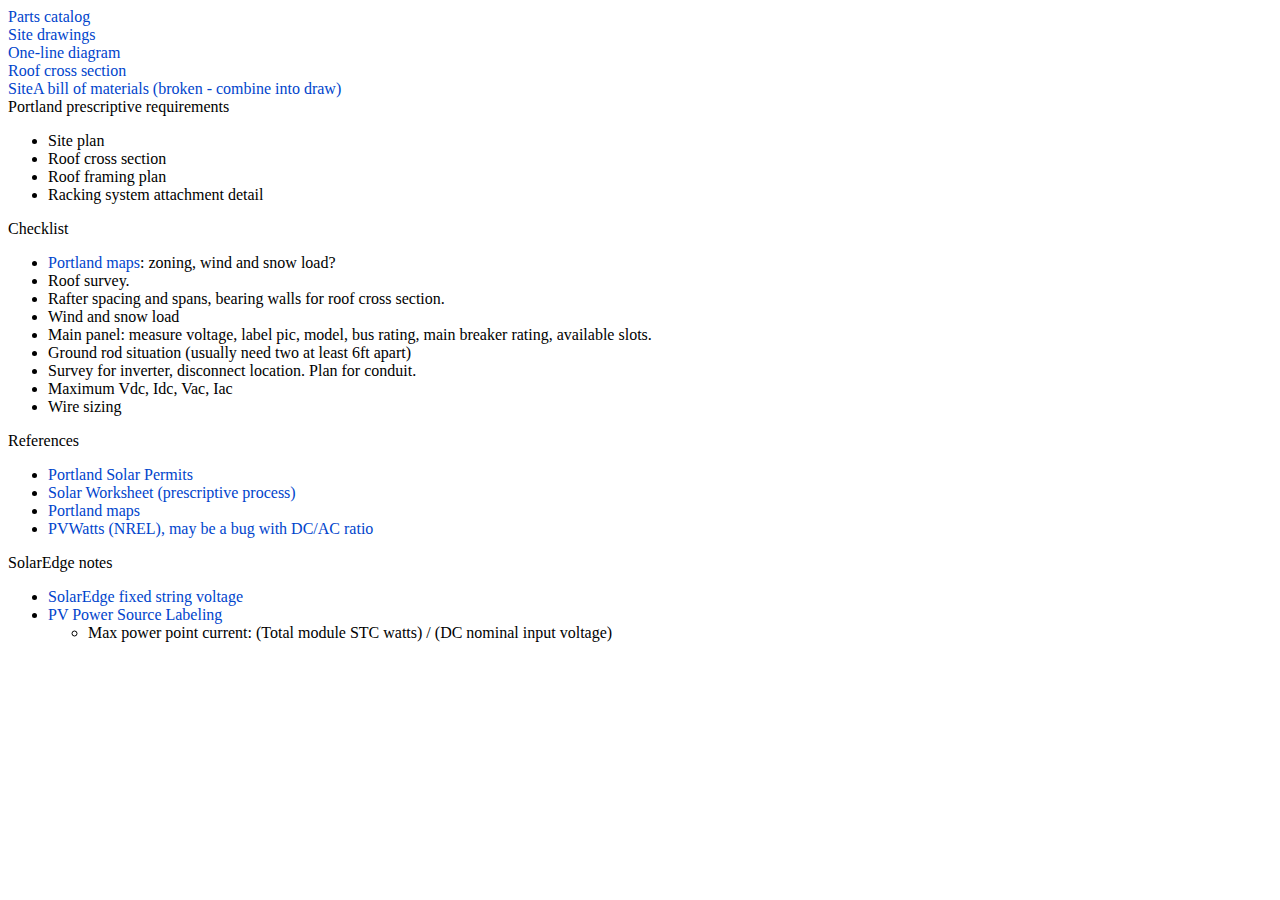
<file: index.html>
<!DOCTYPE HTML PUBLIC "-//W3C//DTD HTML 4.01//EN" "http://www.w3.org/TR/html4/strict.dtd">
<html>
  <head>
    <meta charset="utf-8"> 
    <title>Solarplanr</title>
    <link type="text/css" rel="stylesheet" href="base.css">
  </head>

  <body>
    <div><a href="partCat.html">Parts catalog</a></div>
    <div><a href="draw.html">Site drawings</a></div>
    <div><a href="one.html">One-line diagram</a></div>
    <div><a href="xsec.html">Roof cross section</a></div>
    <div><a href="siteABill.html">SiteA bill of materials (broken - combine into draw)</a></div>

    <div>Portland prescriptive requirements</div>
    <ul>
      <li>Site plan</li>
      <li>Roof cross section</li>
      <li>Roof framing plan</li>
      <li>Racking system attachment detail</li>
    </ul>

    <div>Checklist</div>
    <ul>
      <li><a href="https:/www.portlandmaps.com/">Portland maps</a>: zoning, wind and snow load?</li>
      <li>Roof survey.</li>
      <li>Rafter spacing and spans, bearing walls for roof cross section.</li>
      <li>Wind and snow load</li>
      <li>Main panel: measure voltage, label pic, model, bus rating, main breaker rating, available slots.</li>
      <li>Ground rod situation (usually need two at least 6ft apart)</li>
      <li>Survey for inverter, disconnect location. Plan for conduit.</li>
      <li>Maximum Vdc, Idc, Vac, Iac</li>
      <li>Wire sizing</li> 
    </ul>
    
    <div>References</div>
    <ul>
      <li><a href="https://www.portland.gov/bds/solar-development/solar-permits">Portland Solar Permits</a></li>
      <li><a href="https://www.portland.gov/bds/documents/solar-worksheet/download">Solar Worksheet (prescriptive process)</a></li>
      <li><a href="https:/www.portlandmaps.com/">Portland maps</a></li>
      <li><a href="https://pvwatts.nrel.gov/">PVWatts (NREL), may be a bug with DC/AC ratio</a></li>
    </ul>
    
    <div>SolarEdge notes</div>
    <ul>
      <li><a href="https://knowledge-center.solaredge.com/sites/kc/files/se_application_fixed_string_voltage.pdf">SolarEdge fixed string voltage</a></li>
      <li><a href="https://knowledge-center.solaredge.com/sites/kc/files/pv_power_source_labeling.pdf">PV Power Source Labeling</a></li>
      <ul>
	<li>Max power point current: (Total module STC watts) / (DC nominal input voltage)</li>
    </ul>

  </body>
</html>
</file>
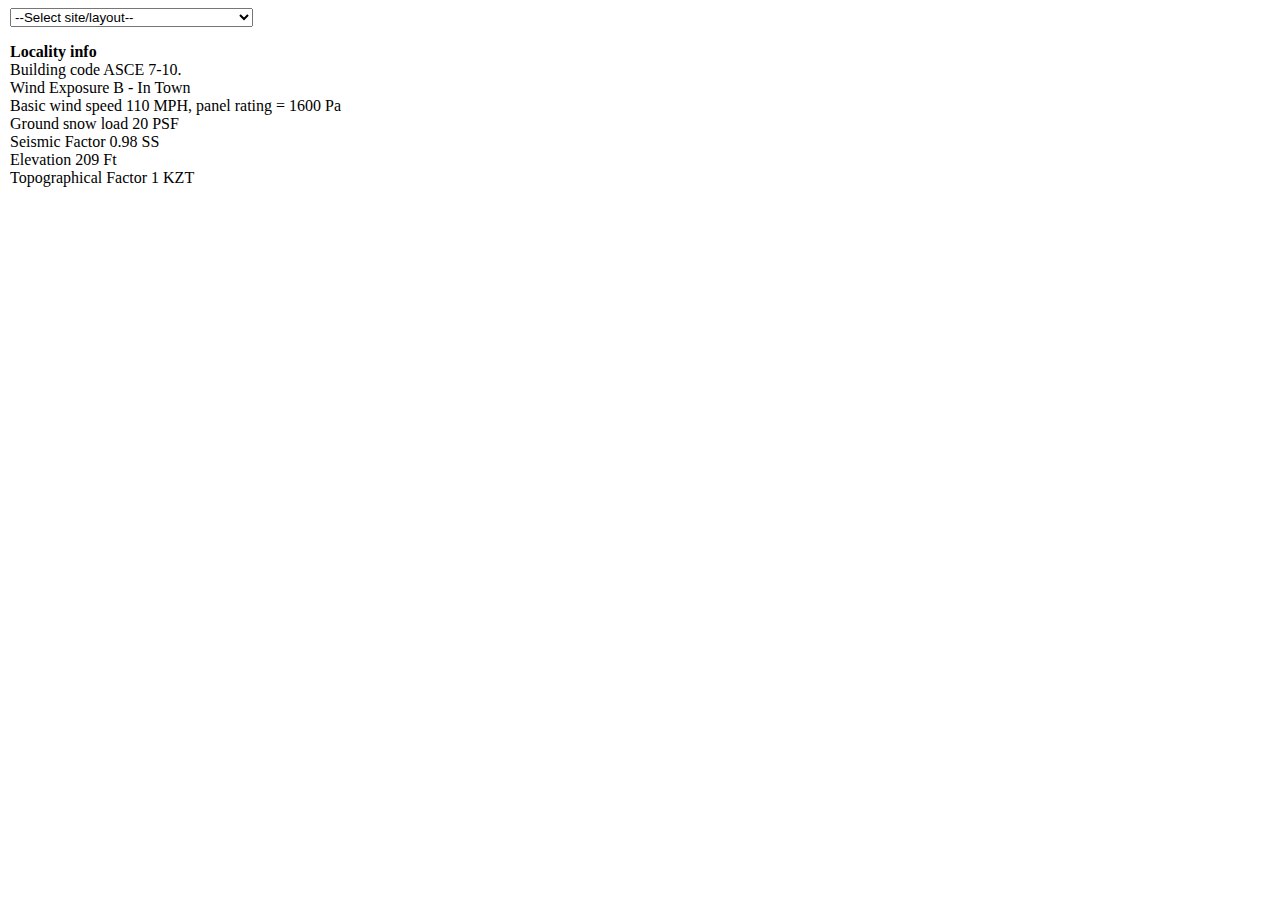
<file: draw.html>
<!DOCTYPE HTML PUBLIC "-//W3C//DTD HTML 4.01//EN" "http://www.w3.org/TR/html4/strict.dtd">
<html>
<head>
  <meta charset="utf-8"> 
  <title>Drawings - Solarplanr</title>
  <link type="text/css" rel="stylesheet" href="base.css">
  <script type="text/javascript" src="base.js"></script>
  <script type="text/javascript" src="geom.js"></script>
  <script type="text/javascript" src="part.js"></script>
  <script type="text/javascript" src="partCat.js"></script>
  <script type="text/javascript" src="elec.js"></script>
  <script type="text/javascript" src="rail.js"></script>
  <script type="text/javascript" src="rack.js"></script>
  <script type="text/javascript" src="roof.js"></script>
  <script type="text/javascript" src="partTab.js"></script>
  <script type="text/javascript" src="draw.js"></script>
  
  <script type="text/javascript" src="ironRidge.js"></script>
  <script type="text/javascript" src="unirac.js"></script>

  <script type="text/javascript" src="siteB.js"></script>
  <script type="text/javascript" src="siteA.js"></script>

  <script type="text/javascript" src="ui.js"></script>
</head>

<body class="drawBody" onload="uiBodyOnload()">
  <div><select id="sysSel"></select></div>
  <div id="sys"></div>
  
  </div>
  
  <div class="drawInfo">
    <b>Locality info</b>
    <br>Building code ASCE 7-10.
    <br>Wind Exposure B - In Town
    <br>Basic wind speed 110 MPH, panel rating = 1600 Pa
    <br>Ground snow load 20 PSF
    <br>Seismic Factor 0.98 SS
    <br>Elevation 209 Ft
    <br>Topographical Factor 1 KZT
  </div>

  <template id="partTab_tem">
    <table class="colorTab">
      <tfoot>
	<tr>
	  <td>
	    <b>Total</b><br>
	    Watts: <span class="_totWatts"></span><br>
	    $/Watt: <span class="_totDpw"></span><br>
	    <div class="_totStatus"></div>
	  </td>
	</tr>
      </tfoot>
    </table>
  </template>
  
</body>
</file>
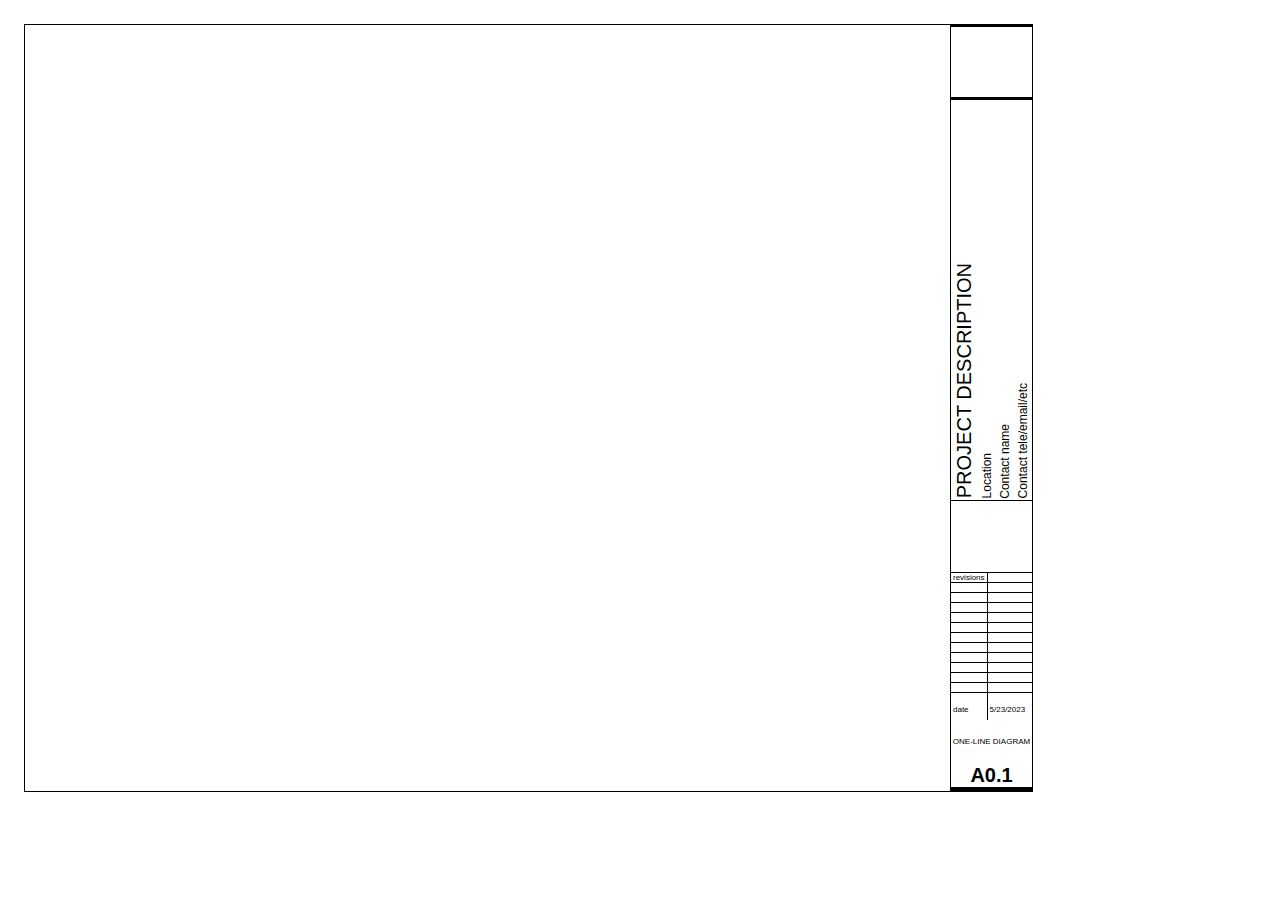
<file: one.html>
<!DOCTYPE HTML PUBLIC "-//W3C//DTD HTML 4.01//EN" "http://www.w3.org/TR/html4/strict.dtd">
<html>
<head>
  <meta charset="utf-8"> 
  <title>One line diagram - Solarplanr</title>
  <link type="text/css" rel="stylesheet" href="base.css">
  <script type="text/javascript" src="base.js"></script>
  <script type="text/javascript" src="geom.js"></script>
  <script type="text/javascript" src="part.js"></script>
  <script type="text/javascript" src="partCat.js"></script>
  <script type="text/javascript" src="elec.js"></script>
  <script type="text/javascript" src="rail.js"></script>
  <script type="text/javascript" src="rack.js"></script>
  <script type="text/javascript" src="roof.js"></script>

  <script type="text/javascript" src="partTab.js"></script>
  <script type="text/javascript" src="draw.js"></script>
  <script type="text/javascript" src="svg.js"></script>
  
  <script type="text/javascript" src="ironRidge.js"></script>
  <script type="text/javascript" src="unirac.js"></script>

  <script type="text/javascript" src="siteB.js"></script>
  <script type="text/javascript" src="siteA.js"></script>

  <script type="text/javascript" src="one.js"></script>
</head>

<body id="oneBody" class="page" onload="oneBodyOnload()">
  <div id="oneDiv" class="pageA">
    <svg id="oneSvg" class="pageAFull" fill="transparent" xmlns="http://www.w3.org/2000/svg">
      <style>
	.label { font:normal 12px sans-serif; fill:black; }
	.symFont {font:bold 10px sans-serif; fill:black; } 
	.labelBox { rx:4px; ry:4px; stroke:black; stroke-width:0.5; fill:#eee; }
	.strok { stroke-linejoin:bevel; stroke:black; }
	.group { stroke-linejoin:bevel; stroke:black; stroke-dasharray:4 2; }
	.group1 { stroke-linejoin:bevel; stroke:#444; stroke-dasharray:1 2; }
	.repeat { stroke-linejoin:bevel; stroke:#444; stroke-dasharray:2 1; }
      </style>

      <g fill="transparent">
	<defs> 
	  <path id="dc" class="strok" d="M0,0 h10 M0,3 h2 m2,0 h2 m2,0 h2" />
	  <path id="ac" class="strok" d="M0,0 q3,-5,5,0 t5,0" />
	  <path id="module_24x30" class="strok" d="M0,0 V30 H24 V0 H0 L12,12 L24,0" />
	  <path id="ocpdR_18x0" class="strok" d="M0,0 h5 a1,1,0,0,0,2,0 a1,1,0,0,0,-2,0
						 M5,-2 a1,1,0,0,1,8,0
						 M18,0 h-5 a1,1,0,0,0,-2,0 a1,1,0,0,0,2,0" />
	  <path id="ocpdL_18x0" class="strok" d="M0,0 h-5 a1,1,0,0,0,-2,0 a1,1,0,0,0,2,0
						 M-5,-2 a1,1,0,0,0,-8,0
						 M-18,0 h5 a1,1,0,0,0,2,0 a1,1,0,0,0,-2,0" />
	  <path id="utility" class="strok" d="M0,0 l8,-16 h-16 z" />
	</defs>
	
	<symbol id="ammeter_R8" overflow="visible">
	  <circle class="strok" cx="0" cy="0" r="8" />
	  <text class="symFont" x="-3.5" y="3">A</text>
	</symbol>

	<symbol id="ctL_R8" overflow="visible">
	  <path class="strok" d="M-2,-8 a1,1,0,0,1,0,8 a1,1,0,0,1,0,8" />
	</symbol>

	<symbol id="dot3_rx6" overflow="visible">
	  <circle fill="black" cx="-5" cy="0" r="1" />
	  <circle fill="black" cx="0" cy="0" r="1" />
	  <circle fill="black" cx="5" cy="0" r="1" />
	</symbol>
	
	<symbol id="dcDc_24x24" overflow="visible">
	  <path class="strok" d="M0,24 V0 H24 V24 H0 L24,0" />
	  <use href="#dc" x="3" y="3" />
	  <use href="#dc" x="11" y="18" />
	</symbol>
	
	<symbol id="dcAc_24x24" overflow="visible">
	  <path class="strok" d="M0,24 V0 H24 V24 H0 L24,0" />
	  <use href="#dc" x="3" y="3" />
	  <use href="#ac" x="11" y="18" />
	</symbol>

	<symbol id="meter_R8" overflow="visible">
	  <circle class="strok" cx="0" cy="0" r="8" />
	  <text class="symFont" x="-4" y="3.5">M</text>
	  <path class="strok" d="M-8,0 h-6  M8,0 h6" />
	</symbol>

	<symbol id="moduleOpt_24x60" overflow="visible">
	  <use href="#module_24x30" x="0" y="0" />
	  <use href="#dcDc_24x24" x="0" y="36" />
	  <path class="strok" d="M12,30 V36">
	</symbol>

	<symbol id="sw_24x0" overflow="visible">
	  <path class="strok" d="M0,0 h6 l12,-6 M24,0 h-6" />
	  <circle class="strok" fill="white" cx="6" cy="0" r="2" />
	</symbol>

	<symbol id="stringOpt" overflow="visible">
	  <use href="#moduleOpt_24x60" x="-63" y="-66" />
	  <use href="#moduleOpt_24x60" x="-15" y="-66" />
	  <use href="#dot3_rx6" x="-27" y="-36" /> 
	  <use href="#dot3_rx6" x="-27" y="0" /> 
	  <path class="strok" d="M-51,-6 V0 H-39  M-15,0 H-6 V-6  M0,-6 V0" />
	</symbol>

	<symbol id="inverter" overflow="visible">
	  <use href="#ammeter_R8" x="42" y="-24" />
	  <use href="#sw_24x0" x="0" y="0" />
	  <use href="#dcAc_24x24" x="30" y="-12" />
	  <path class="strok" d="M24,0 H30  M54,0 H60  M50,-24 H60" />
	</symbol>

	<symbol id="loadcenter" overflow="visible">
	  <path class="strok" d="M0,0 V24  M0,42 V64 M0,76 V110" />
	  <use href="#ocpdR_18x0" transform="matrix(0 1 -1 0 0 24)" />
	  <use href="#ocpdL_18x0" x="0" y="54" />
	  <use href="#ocpdR_18x0" x="0" y="54" />
	  <use href="#dot3_rx6" x="0" y="70" />
	  
	  <use href="#ocpdL_18x0" x="0" y="86" />
	  <use href="#ocpdR_18x0" x="0" y="86" />
	  <use href="#ocpdL_18x0" x="0" y="110" />
	  <use href="#ocpdR_18x0" x="0" y="110" />
	</symbol>
      </g>
    </svg>
  </div>
  <div class="pageB">
    <div></div>
    <div class="pageDes">
      <div>PROJECT DESCRIPTION</div>
      <div>Location</div>
      <div>Contact name</div>
      <div>Contact tele/email/etc</div>
    </div>
    <div></div>
    <table class="pageRevTab">
      <tbody>
	<tr><td>revisions</td><td></td></tr>
	<tr><td>&nbsp;</td><td>&nbsp;</td></tr>
	<tr><td>&nbsp;</td><td>&nbsp;</td></tr>
	<tr><td>&nbsp;</td><td>&nbsp;</td></tr>
	<tr><td>&nbsp;</td><td>&nbsp;</td></tr>
	<tr><td>&nbsp;</td><td>&nbsp;</td></tr>
	<tr><td>&nbsp;</td><td>&nbsp;</td></tr>
	<tr><td>&nbsp;</td><td>&nbsp;</td></tr>
	<tr><td>&nbsp;</td><td>&nbsp;</td></tr>
	<tr><td>&nbsp;</td><td>&nbsp;</td></tr>
	<tr><td>&nbsp;</td><td>&nbsp;</td></tr>
	<tr><td>&nbsp;</td><td>&nbsp;</td></tr>
	<tr><td>date</td><td>5/23/2023</td></tr>
      </tbody>
    </table>
    <div></div>
    <div class="pageTit">ONE-LINE DIAGRAM</div>
    <div></div>
    <div class="pageRev">A0.1</div>
  </div>
</body>
</file>
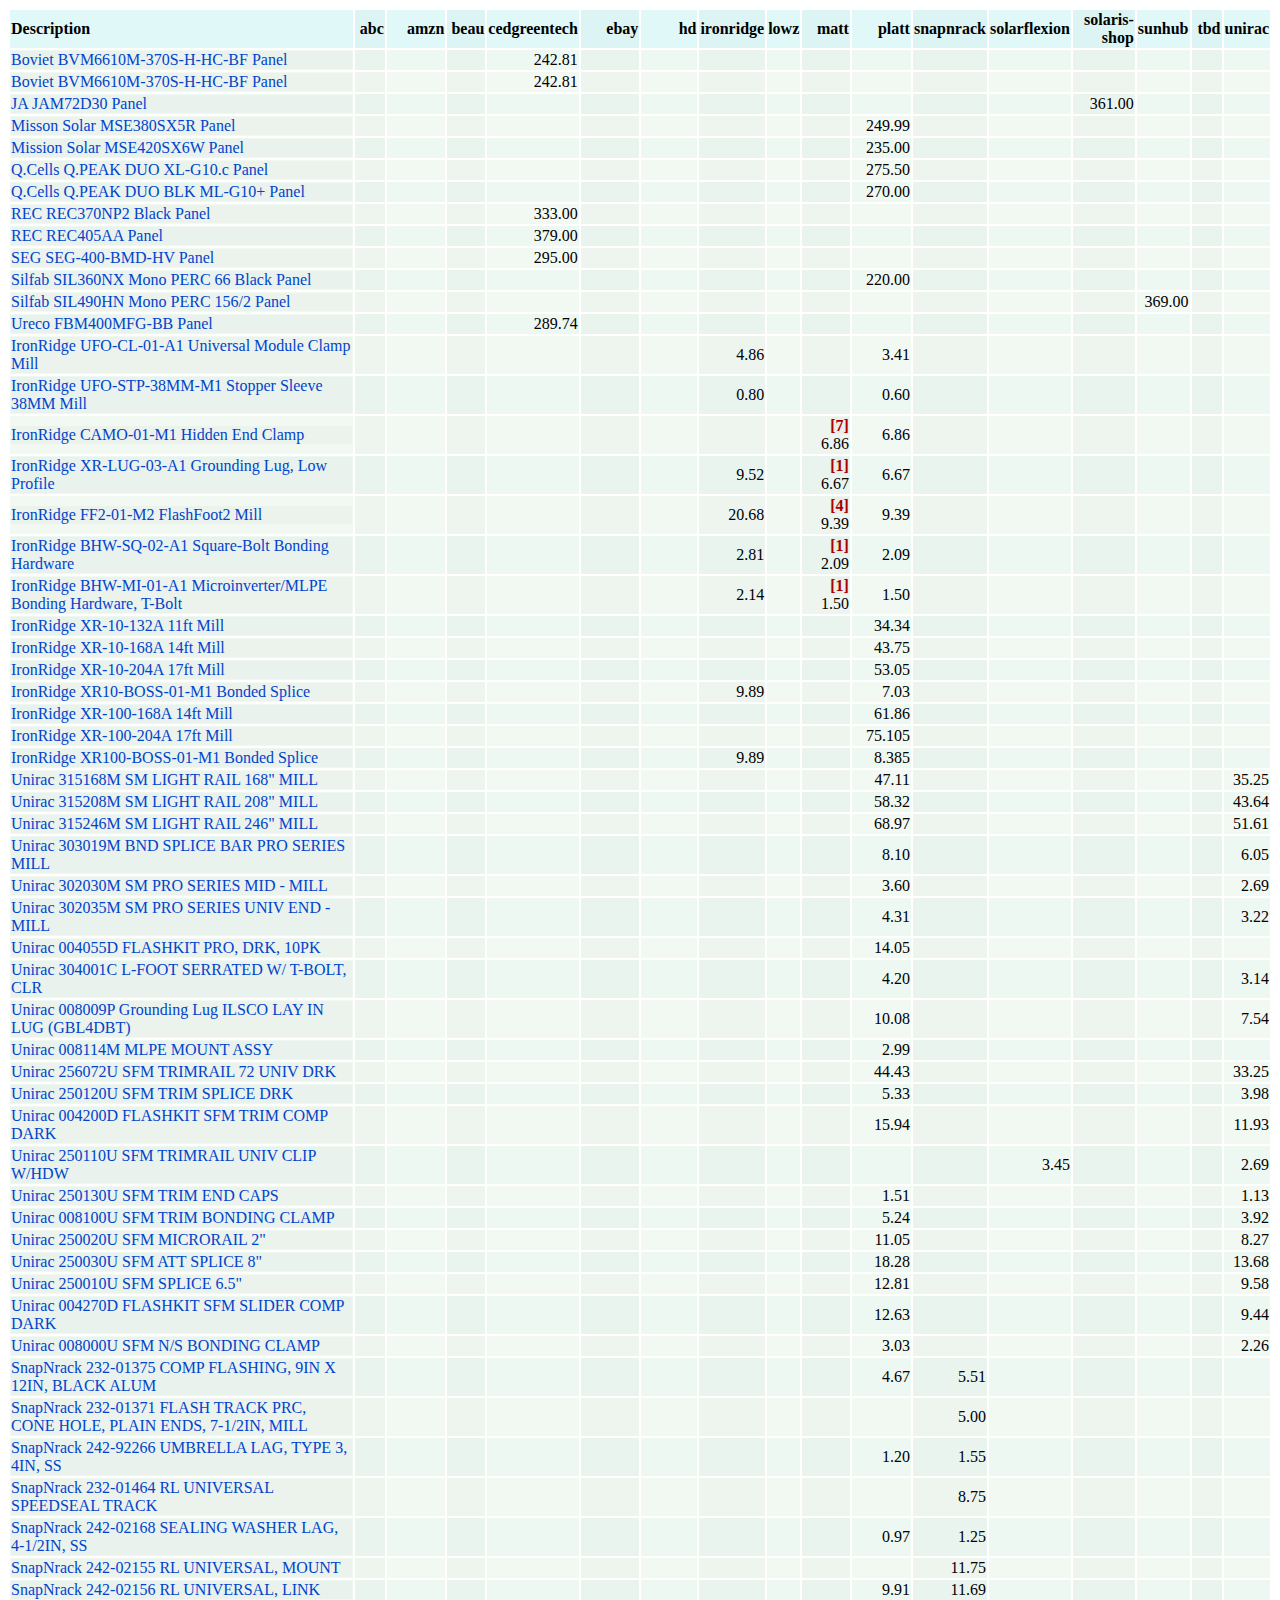
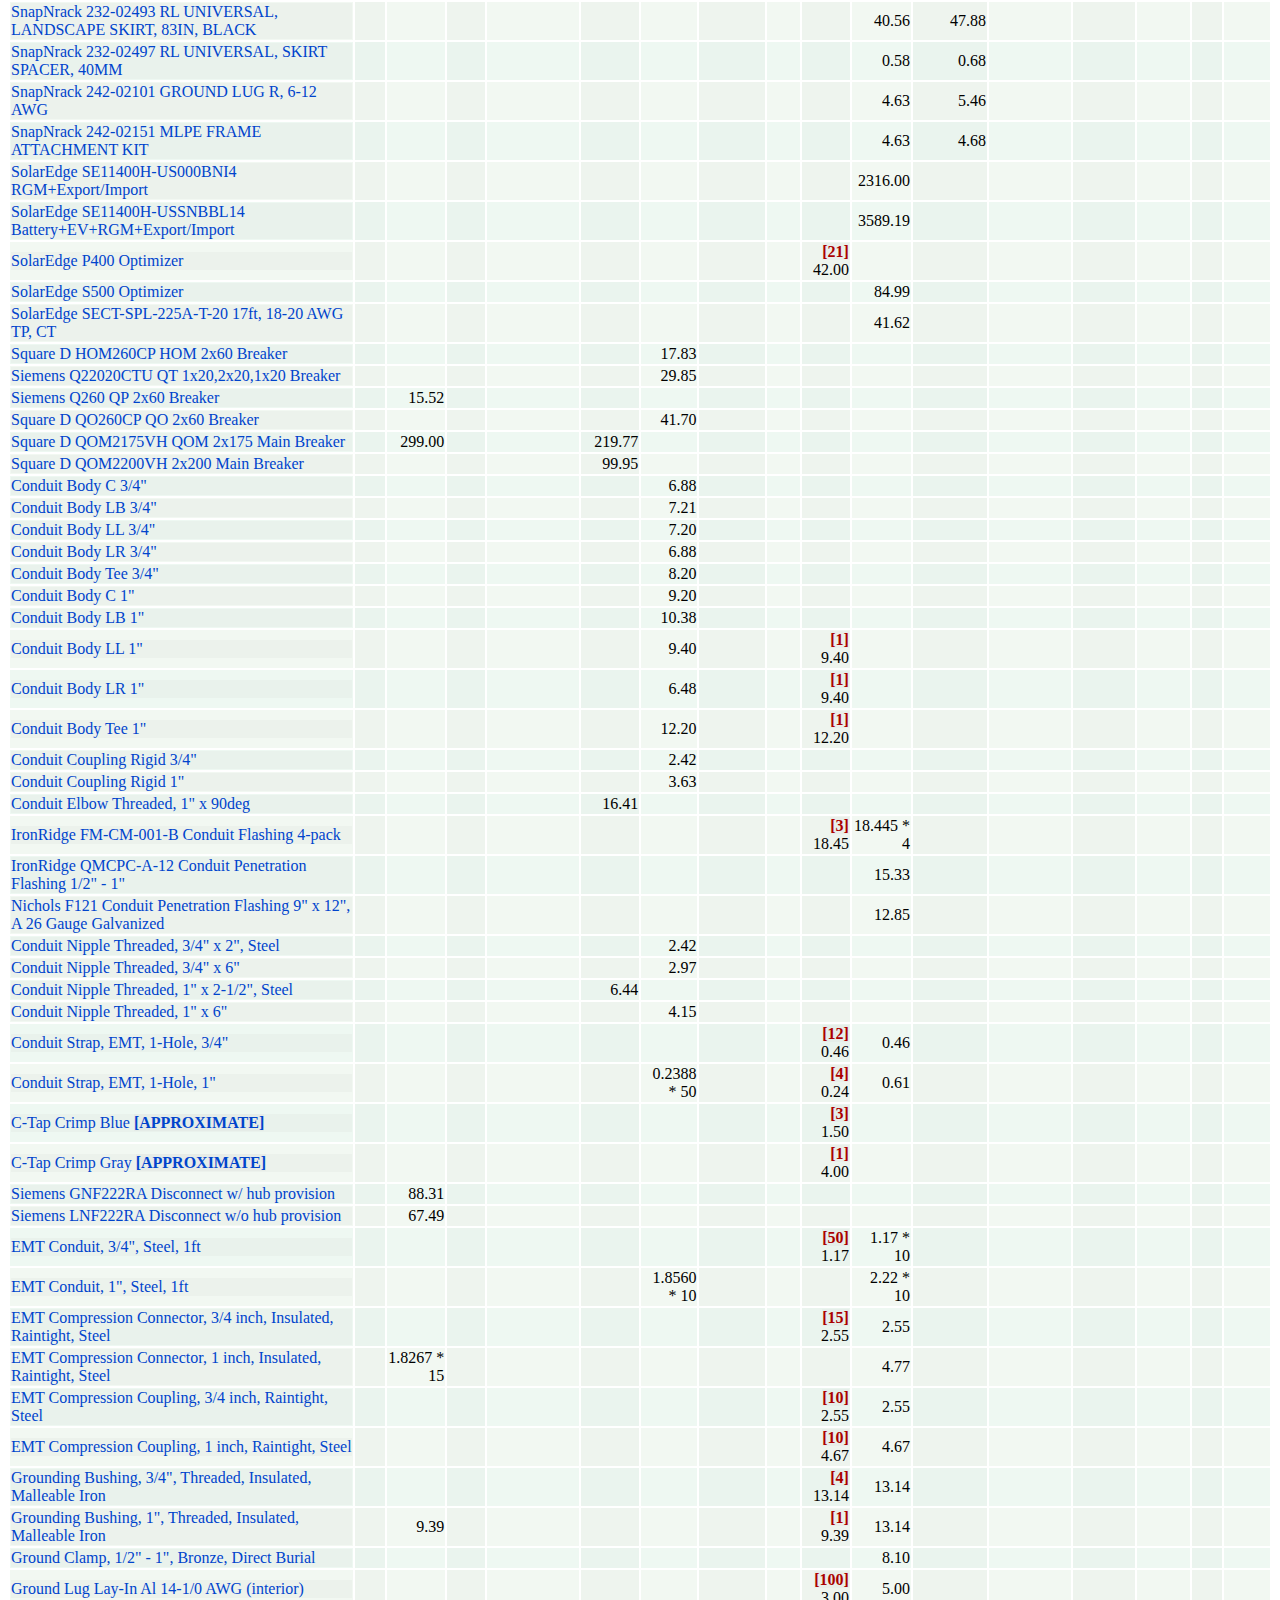
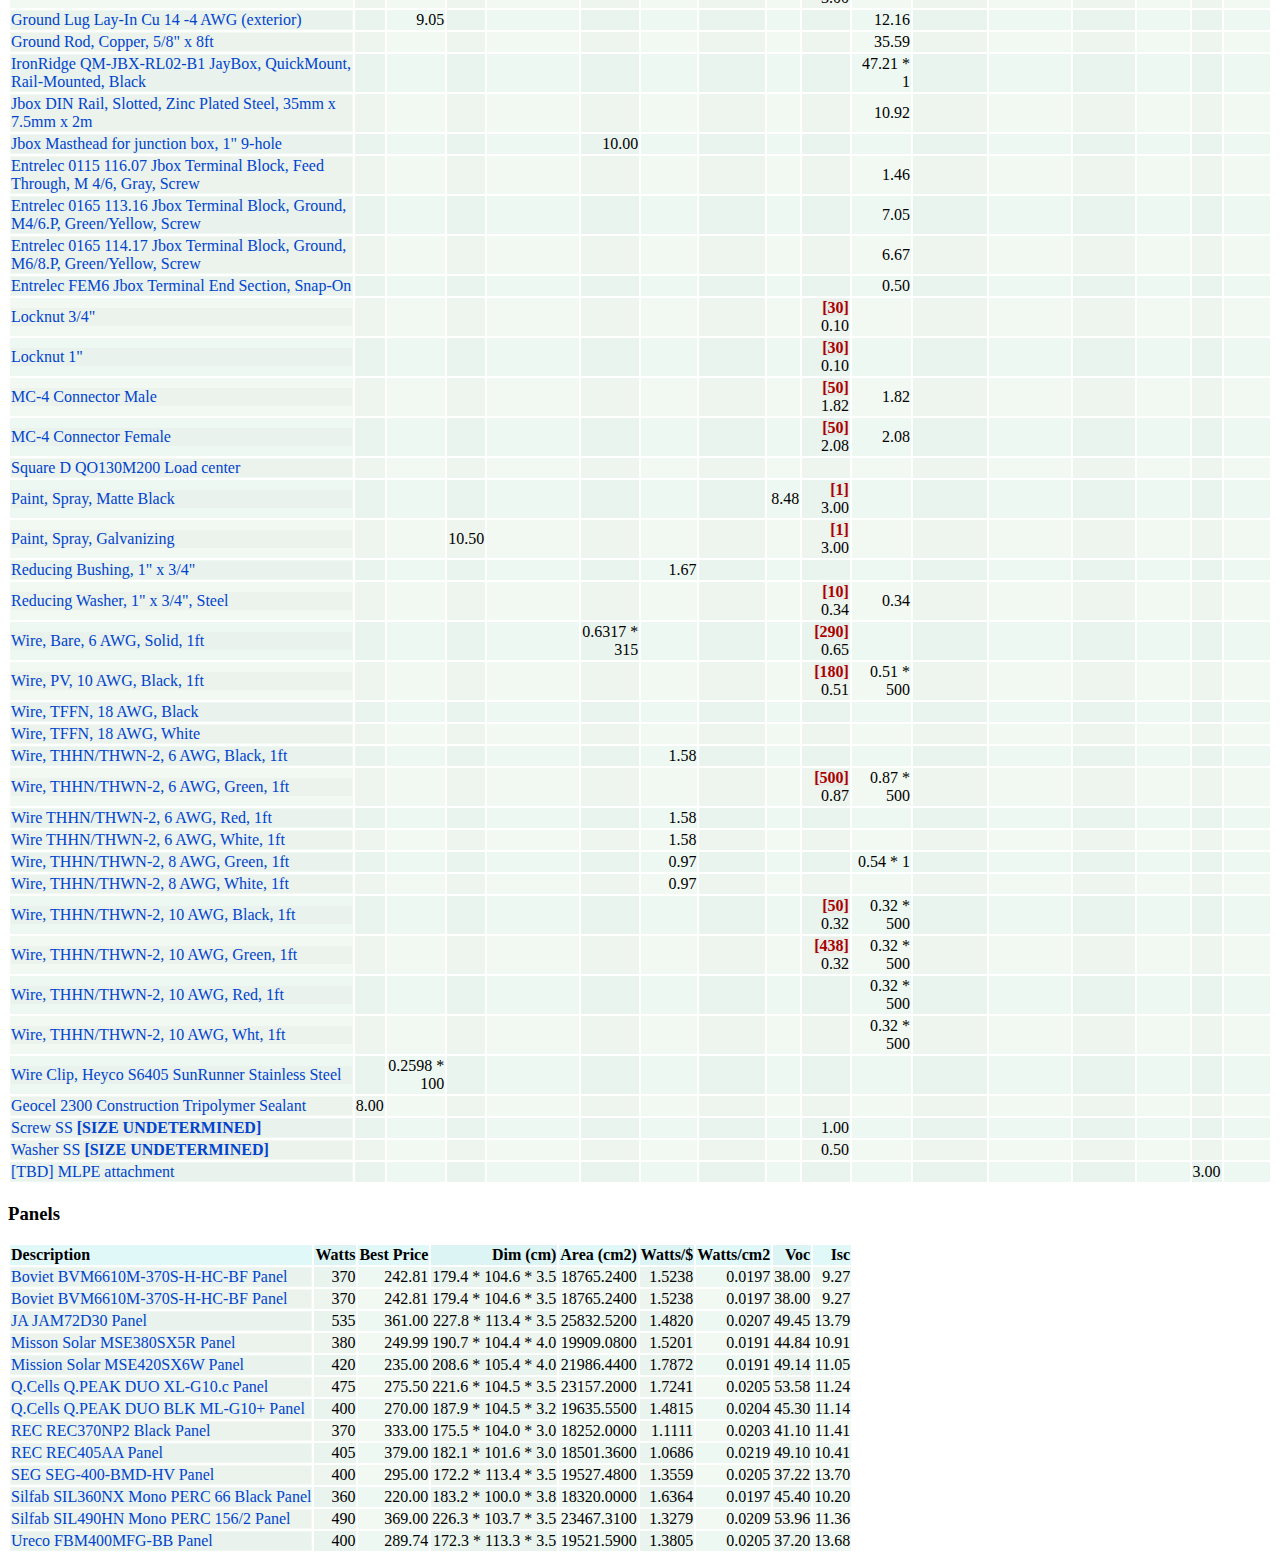
<file: partCat.html>
<!DOCTYPE HTML PUBLIC "-//W3C//DTD HTML 4.01//EN" "http://www.w3.org/TR/html4/strict.dtd">
<html>
<head>
  <meta charset="utf-8"> 
  <title>Part Catalog - Solarplanr</title>
  <link type="text/css" rel="stylesheet" href="base.css">
  <script type="text/javascript" src="base.js"></script>
  <script type="text/javascript" src="part.js"></script>
  <script type="text/javascript" src="partCat.js"></script>
  <script type="text/javascript" src="partCatHtml.js"></script>
</head>

<body onload="bodyOnload()">
  <table id="partTab" class="colorTab"></table>

  <h3>Panels</h3>
  <table id="panelTab" class="colorTab">
    <thead>
      <tr>
	<td>Description</td>
	<td>Watts</td>
	<td>Best Price</td>
	<td>Dim (cm)</td>
	<td>Area (cm2)</td>
	<td>Watts/$</td>
	<td>Watts/cm2</td>
	<td>Voc</td>
	<td>Isc</td>
      </tr>
    </thead>
  </table>
</body>
</file>
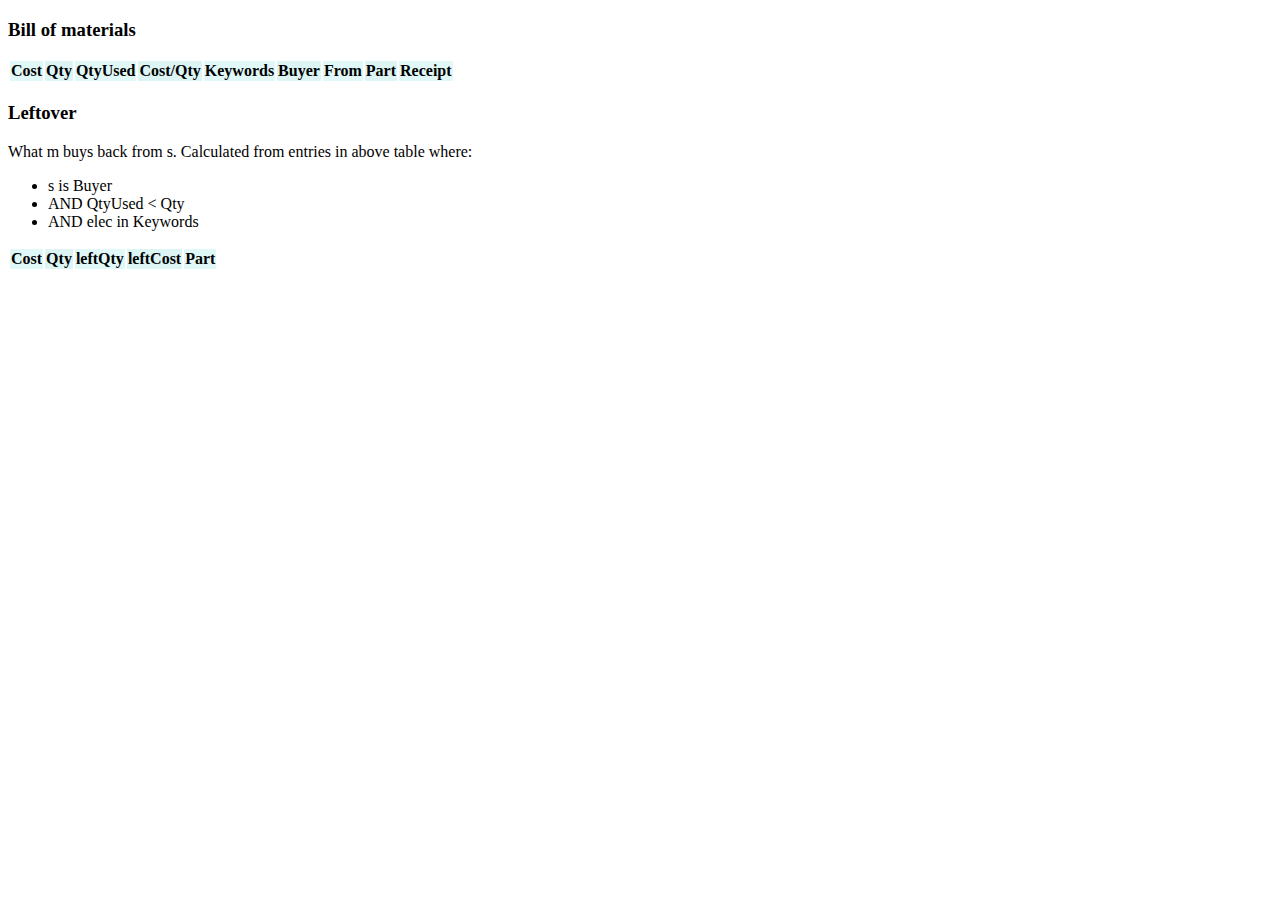
<file: siteABill.html>
<!DOCTYPE HTML PUBLIC "-//W3C//DTD HTML 4.01//EN" "http://www.w3.org/TR/html4/strict.dtd">
<html>
<head>
  <meta charset="utf-8"> 
  <title>SiteA Bill - Solarplanr</title>
  <link type="text/css" rel="stylesheet" href="base.css">
  <script type="text/javascript" src="base.js"></script>
  <script type="text/javascript" src="part.js"></script>
  <script type="text/javascript" src="partCat.js"></script>
  <script type="text/javascript" src="siteABill.js"></script>
</head>

<body onload="bodyOnload()">
  <h3>Bill of materials</h3>
  <table id="acqTab" class="colorTab acqTab">
    <thead>
      <tr>
	<td>Cost</td>
	<td>Qty</td>
	<td>QtyUsed</td>
	<td>Cost/Qty</td>
	<td>Keywords</td>
	<td>Buyer</td>
	<td>From</td>
	<td>Part</td>
	<td>Receipt</td>
      </tr>
    </thead>
    <tbody></tbody>
  </table>

  <h3 class="topbar">Leftover</h3>
  <p>What m buys back from s. Calculated from entries in above table where:</p>
  <ul>
    <li>s is Buyer</li>
    <li>AND QtyUsed &lt; Qty</li>
    <li>AND elec in Keywords</li>
  </ul>
  
  <table id="leftoverTab" class="colorTab leftoverTab">
    <thead>
      <tr>
	<td>Cost</td>
	<td>Qty</td>
	<td>leftQty</td>
	<td>leftCost</td>
	<td>Part</td>
      </tr>
    </thead>
    <tbody></tbody>
  </table>

  <template id="acqTabTr_tem">
    <tr class="_root">
      <td class="_cost"></td>
      <td class="_qty"></td>
      <td class="_qtyUsed"></td>
      <td class="_costQty"></td>
      <td class="_kws"></td>
      <td class="_buyr"></td>
      <td class="_fro"></td>
      <td class="_part"></td>
      <td class="_rec"></td>
    </tr>
  </template>
  
  <template id="leftoverTabTr_tem">
    <tr class="_root">
      <td class="_cost"></td>
      <td class="_qty"></td>
      <td class="_leftQty"></td>
      <td class="_leftCost"></td>
      <td class="_part"></td>
    </tr>
  </template>
</body>
</file>
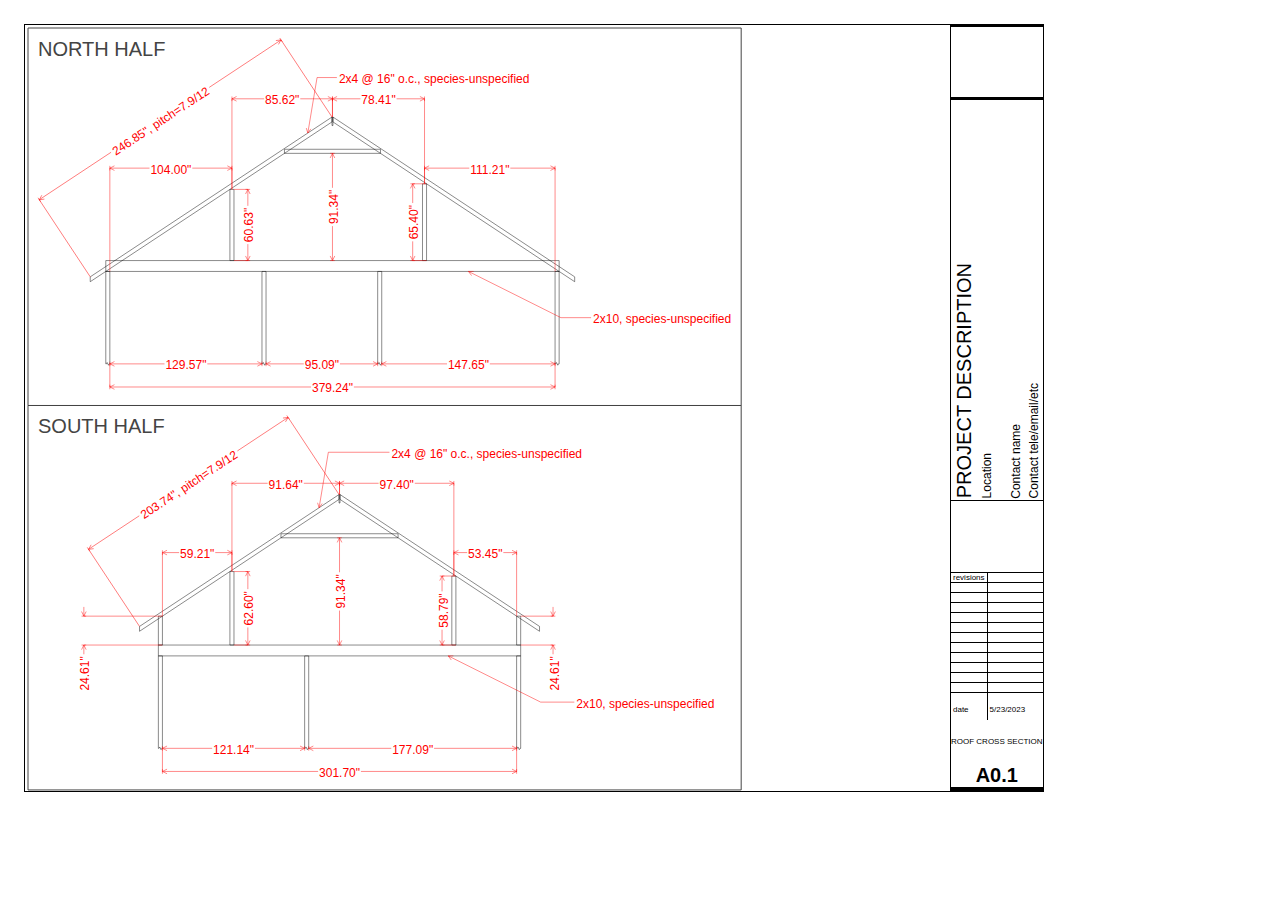
<file: xsec.html>
<!DOCTYPE HTML PUBLIC "-//W3C//DTD HTML 4.01//EN" "http://www.w3.org/TR/html4/strict.dtd">
<html>
<head>
  <meta charset="utf-8"> 
  <title>Roof cross section - Solarplanr</title>
  <link type="text/css" rel="stylesheet" href="base.css">
  <script type="text/javascript" src="base.js"></script>
  <script type="text/javascript" src="geom.js"></script>
  <script type="text/javascript" src="svg.js"></script>
  <script type="text/javascript" src="xsec.js"></script>
</head>

<body id="xsecBody" class="page" onload="xsecBodyOnload()">
  <div id="xsecDiv" class="pageA">
    <svg id="xsecSvg" class="pageAFull" fill="transparent" xmlns="http://www.w3.org/2000/svg">
      <style>
	/*.container { overflow:visible; fill:transparent; } */
	.border { stroke-linejoin:bevel; stroke:#444; }
	.label { font:normal 12px sans-serif; fill:black; }
	.symFont {font:bold 10px sans-serif; fill:black; } 
	.labelBox { rx:4px; ry:4px; stroke:black; stroke-width:0.5; fill:#eee; }
	.measLine { stroke-linejoin:bevel; stroke:#f00; }
	.measText { font:normal 12px sans-serif; white-space:pre; fill:#f00; }
	.strok { stroke-linejoin:bevel; stroke:black; }
	.strok2 { stroke-linejoin:bevel; stroke:#999; stroke-dasharray:4 2; }
	.title { font:normal 20px sans-serif; white-space:pre; fill:#444; }
	.group { stroke-linejoin:bevel; stroke:black; stroke-dasharray:4 2; }
	.group1 { stroke-linejoin:bevel; stroke:#444; stroke-dasharray:1 2; }
	.repeat { stroke-linejoin:bevel; stroke:#444; stroke-dasharray:2 1; }
      </style>
    </svg>
  </div>
  <div class="pageB">
    <div></div>
    <div class="pageDes">
      <div>PROJECT DESCRIPTION</div>
      <div>Location</div>
      <div>Contact name</div>
      <div>Contact tele/email/etc</div>
    </div>
    <div></div>
    <table class="pageRevTab">
      <tbody>
	<tr><td>revisions</td><td></td></tr>
	<tr><td>&nbsp;</td><td>&nbsp;</td></tr>
	<tr><td>&nbsp;</td><td>&nbsp;</td></tr>
	<tr><td>&nbsp;</td><td>&nbsp;</td></tr>
	<tr><td>&nbsp;</td><td>&nbsp;</td></tr>
	<tr><td>&nbsp;</td><td>&nbsp;</td></tr>
	<tr><td>&nbsp;</td><td>&nbsp;</td></tr>
	<tr><td>&nbsp;</td><td>&nbsp;</td></tr>
	<tr><td>&nbsp;</td><td>&nbsp;</td></tr>
	<tr><td>&nbsp;</td><td>&nbsp;</td></tr>
	<tr><td>&nbsp;</td><td>&nbsp;</td></tr>
	<tr><td>&nbsp;</td><td>&nbsp;</td></tr>
	<tr><td>date</td><td>5/23/2023</td></tr>
      </tbody>
    </table>
    <div></div>
    <div class="pageTit">ROOF CROSS SECTION</div>
    <div></div>
    <div class="pageRev">A0.1</div>
  </div>
</body>
</file>
<file: base.css>
A { color:#04c; text-decoration:none; }
A:hover { color: #60a; }

.avail { color:#a00; font-weight:bold; } 

.colorTab > THEAD { background-color:#9ff4; font-weight:bold; }
.colorTab > TFOOT { background-color:#9ff4; }
.colorTab > TBODY :nth-child(odd) { background-color:#afc2; }
.colorTab > TBODY :nth-child(even) { background-color:#cfc2; }
.colorTab TR :nth-child(odd) { background-color:#ccc2; } 
.colorTab TR :nth-child(even) { background-color:#aaa2; } 
.colorTab TR TD._anchorCol { background-color: #4442; }
.colorTab TR.pend { background-color:#ff08; }
.colorTab .err { background-color: #f888; }
.colorTab TD:nth-child(n+2) { text-align:right; }

.desRow { display:block flex; flex-flow: row nowrap; }
.desRowBot { display:block flex; flex-flow: row nowrap; height:100%; }
.desRowCol { flex:0 0; display:block flex; flex-flow: column nowrap; }

.desBox {
    flex:0 0; margin:0 0 -1px -1px; border:1px solid;
}
.desBox > :nth-child(1) {
    margin-bottom:4px; border-bottom:1px solid; padding:2px; font-weight:bold;
}
.desBox > :nth-child(1) > :nth-child(n+2) {
    margin-left:4px; border-left:1px solid; padding-left:4px; font-weight:normal;
}
.desBox > :nth-child(n+2) {
    padding:0 10px;
}
.desBoxPad { flex:1 0; }

.desBoxTab THEAD { font-weight:bold; }
.desBoxTab TD:nth-child(n+2) { padding-left:10px; }

.displayNone { display:none; }

.drawBody { /*margin:2px;*/ padding:0 2px; }
.drawInfo { margin-top:1em; }

.drawrV { display:block flex; flex-flow:row wrap; }
.drawrStack { flex:0 0; position:relative; top:0; left:0; }
.drawrStack :nth-child(n+2) { position:absolute; top:0; left:0; z-index:1; }

.log { margin-top:1em; white-space:pre; font-family:monospace; }

.menu {
    background-color:white;
    border:1px solid black;
    padding: 3px;
    visibility:hidden;
    position:absolute;
    left:0px;
    top:0px;
}
.menuHeadA { display:block; color:#606; border-bottom:1px solid black; margin-bottom:4px; }
.menuA { display:block; }

.note {}
.noteA { display:block; }

/* SizeX = 11 * 96 = 1056 = 925 + 80 + 3 + 2*24 */
/* SizeY = 8.5 * 96 = 816 = 766 + 2 + 2*24 */
.page { margin:0; padding:24px; display:block flex; flex-flow:row nowrap; white-space:nowrap; font-family:sans-serif; }
.pageA { flex:0 0 925px; height:766px; border:1px solid; position:relative; font-size:12px; }
.pageAFull { position:absolute; top:0; left:0; width:100%; height:100%; }

.pageB { flex:0 0 80px; border-right:1px solid; display:block flex; flex-flow:column nowrap; }
.pageB > :nth-child(1) { flex:4 0; border-top:3px solid; } /*space*/
.pageB > :nth-child(2) { flex:0 0 400px; border-top:3px solid; } /*des*/ 
.pageB > :nth-child(3) { flex:4 0; border-top:1px solid; } /*space*/
.pageB > :nth-child(4) { flex:0 0; } /*revTab*/
.pageB > :nth-child(5) { flex:1 0; } /*space*/
.pageB > :nth-child(6) { flex:0 0; } /*title*/
.pageB > :nth-child(7) { flex:1 0; } /*space*/
.pageB > :nth-child(8) { flex:0 0; border-bottom:5px solid; } /*rev*/

.pageDes { display:block flex; flex-flow:row nowrap; font-size:12px; }
.pageDes :nth-child(1) { flex:0 0; padding:2px; writing-mode:sideways-lr; font-size:20px; }
.pageDes :nth-child(2) { flex:1 0; padding:2px; writing-mode:sideways-lr; }
.pageDes :nth-child(n+3) { flex:0 0; padding:2px; writing-mode:sideways-lr; }

.pageRev { text-align:center; font-size:20px; font-weight:bold; }

.pageRevTab { font-size:8px; border-collapse:collapse; }
.pageRevTab TD { padding:0 2px 0 2px; border-top:1px solid; }
.pageRevTab TD:nth-child(1) { width:0; }
.pageRevTab TD:nth-child(2) { width:100%; border-left:1px solid; }
.pageRevTab TR:last-child TD { padding:12px 2px 6px 2px; }

.pageTit { text-align:center; font-size:8px; }

.railGroupStatus { font-family:monospace; }
.railGroupLog { margin-top:1em; white-space:pre; font-family:monospace; }

.symLab { display:inline flex; flex-flow:column nowrap; }
.symLab > DIV { flex:0; }
.symLab ._labId { padding:2px 2px 0px 2px; border:1px solid; }
.symLab ._sym { margin-top:2px; }
</file>
